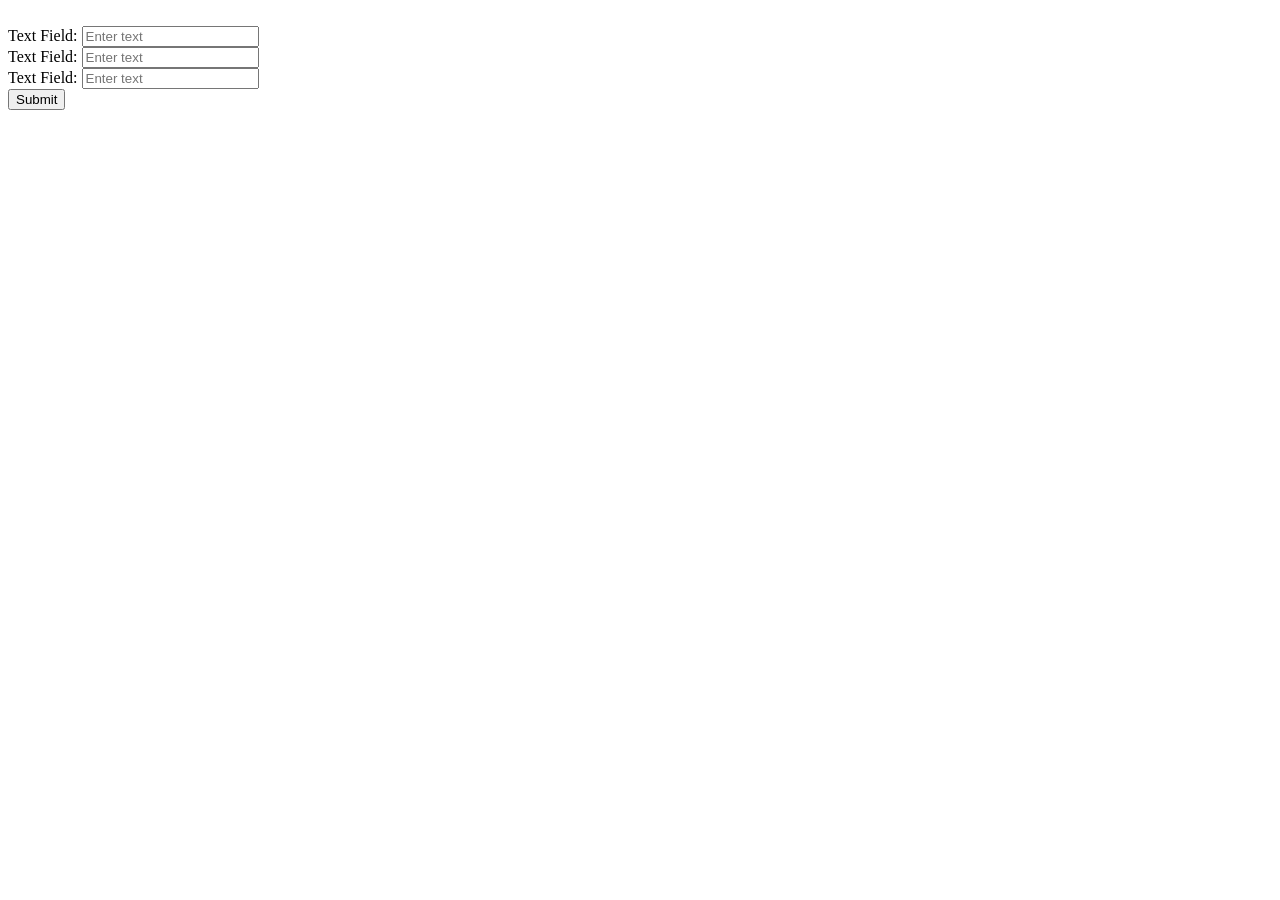
<file: projects/templates/projects/form-template.html>
<!DOCTYPE html>
<html lang="en">


<body>


    <!-- Main Section -->
    <main class="formPage my-xl">
        <div class="content-box">
            <div class="formWrapper">
                <a class="backButton" href="#"><i class="im im-angle-left"></i></a>
                <br>

                <form class="form" method="POST">

                    <!-- Input:Text -->
                    <div class="form__field">
                        <label for="formInput#text">Text Field: </label>
                        <input class="input input--text" id="formInput#text" type="text" name="text"
                            placeholder="Enter text" />
                    </div>

                    <!-- Input:Text -->
                    <div class="form__field">
                        <label for="formInput#text">Text Field: </label>
                        <input class="input input--text" id="formInput#text" type="text" name="text"
                            placeholder="Enter text" />
                    </div>

                    <!-- Input:Text -->
                    <div class="form__field">
                        <label for="formInput#text">Text Field: </label>
                        <input class="input input--text" id="formInput#text" type="text" name="text"
                            placeholder="Enter text" />
                    </div>
                    <input class="btn btn--sub btn--lg  my-md" type="submit" value="Submit" />
                </form>
            </div>
        </div>
    </main>

</body>

</html>
</file>
